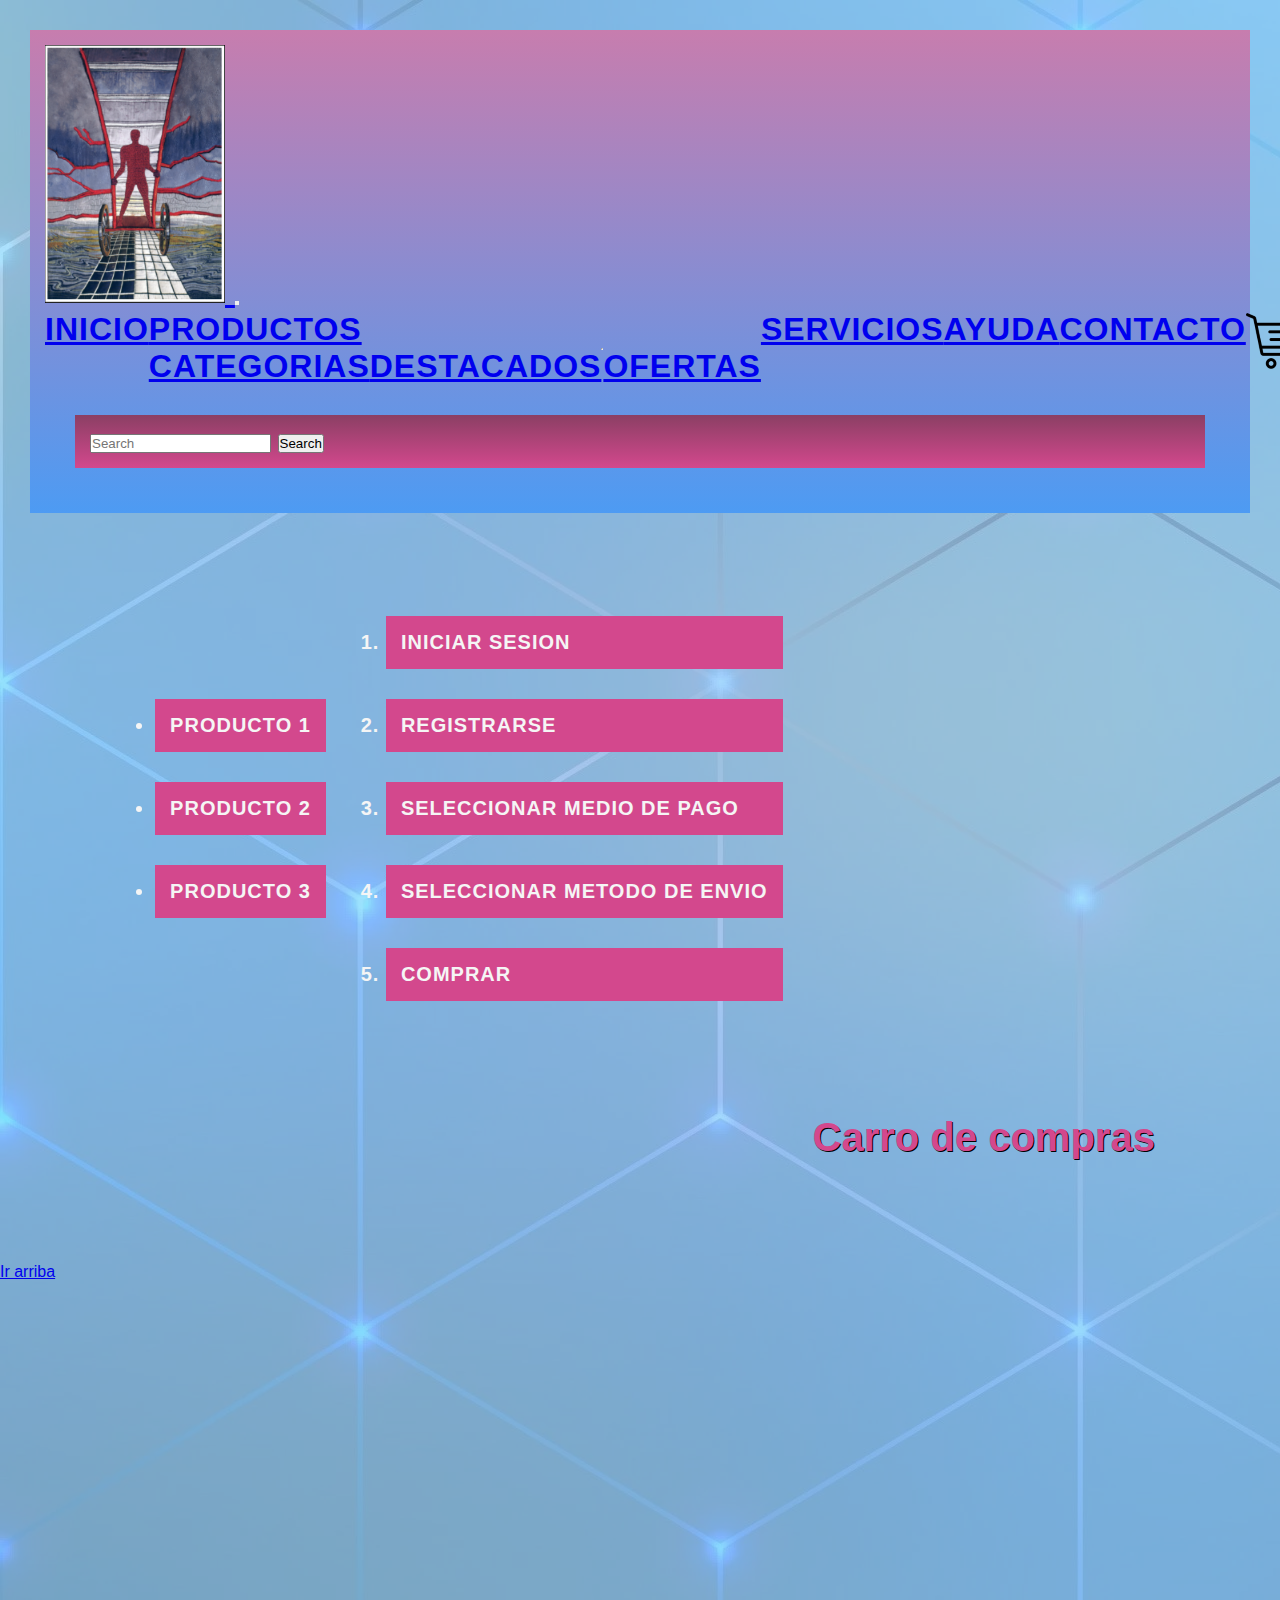
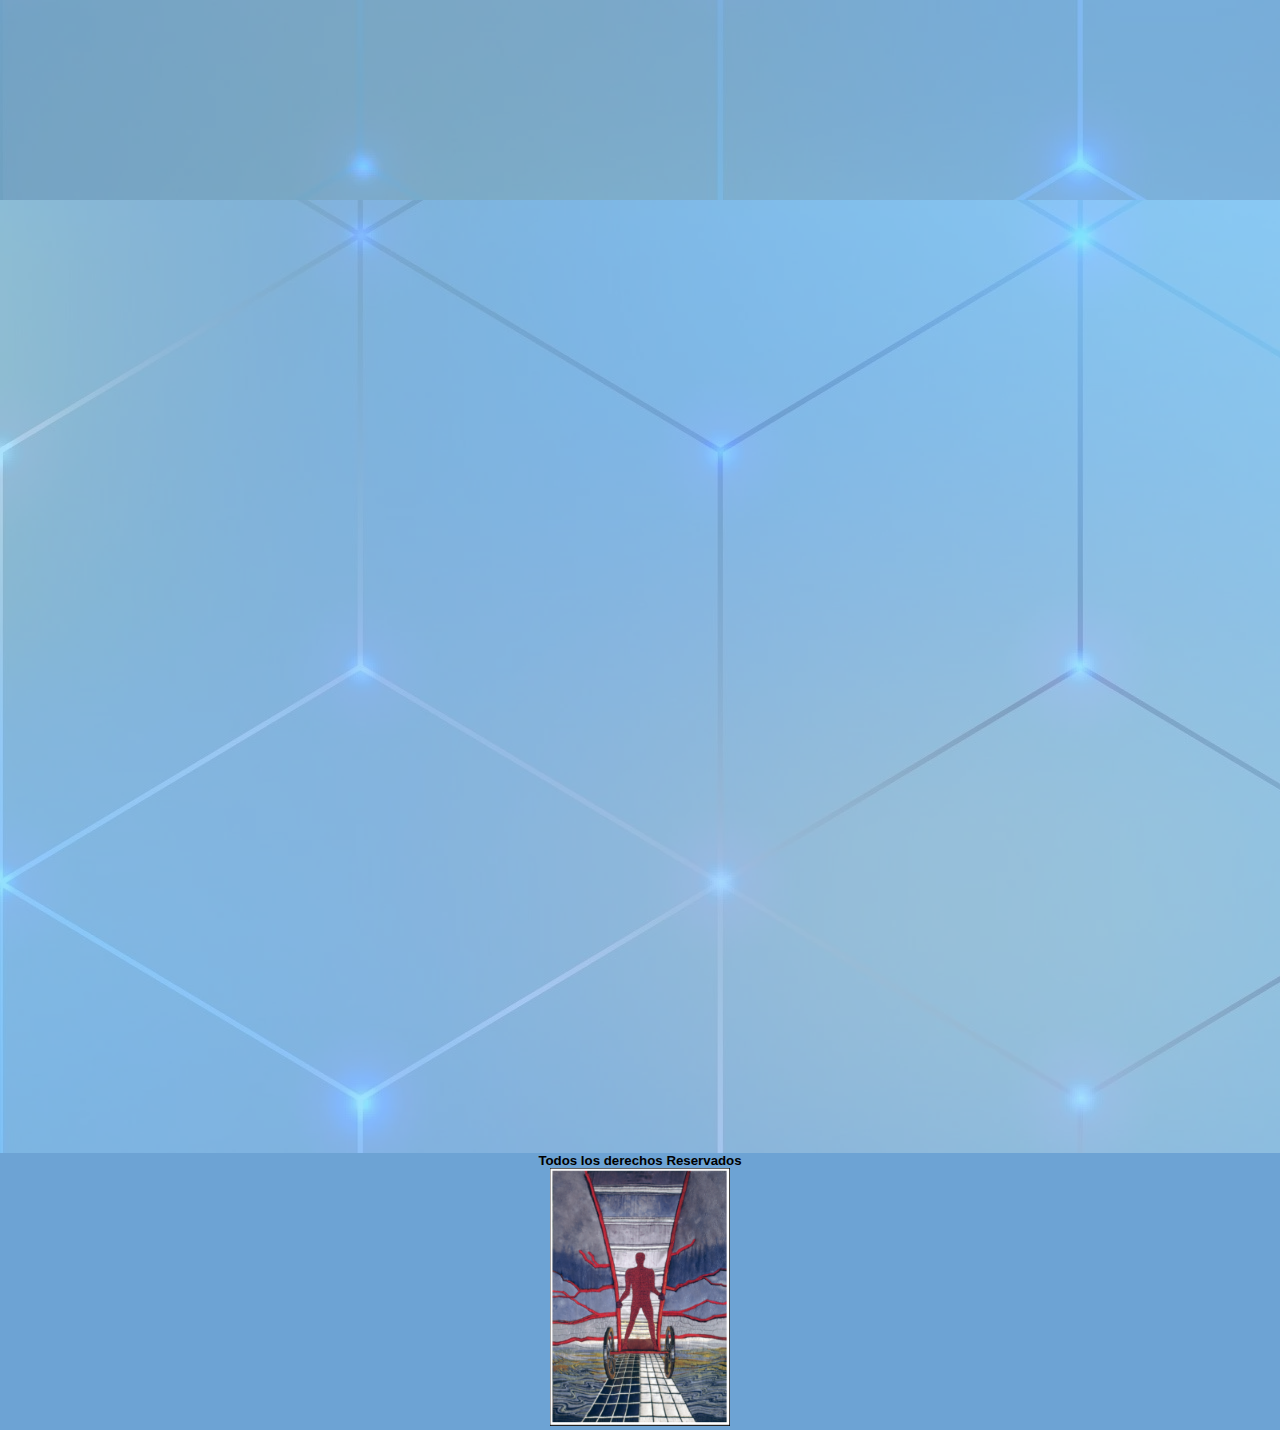
<file: Pages/cart.html>
<!DOCTYPE html>
<html lang="en">
<head>
    <meta charset="UTF-8">
    <meta http-equiv="X-UA-Compatible" content="IE=edge">
    <meta name="viewport" content="width=device-width, initial-scale=1.0">

     <!--CSS-->

     <link rel="stylesheet" href="../CSS/stylesheet.css">

      <!-- CSS only -->
     <link href="https://cdn.jsdelivr.net/npm/bootstrap@5.2.0/dist/css/bootstrap.min.css" rel="stylesheet" integrity="sha384-gH2yIJqKdNHPEq0n4Mqa/HGKIhSkIHeL5AyhkYV8i59U5AR6csBvApHHNl/vI1Bx" crossorigin="anonymous">

    
     <title>Carro de Compras</title>
</head>
<body>
            
    <!-- el encabezado de nuestro HTML-->

    <Header>
        
         <!-- Menu en Header -->

         <nav class="navbar navbar-expand-lg bg-light">
            <div class="container-fluid">
              <a class="navbar-brand" href="#"><img  src="../IMG/Chariot.png" alt="Imagen de logo">  </a>
              <button class="navbar-toggler" type="button" data-bs-toggle="collapse" data-bs-target="#navbarSupportedContent" aria-controls="navbarSupportedContent" aria-expanded="false" aria-label="Toggle navigation">
                <span class="navbar-toggler-icon"></span>
              </button>
              <div class="collapse navbar-collapse" id="navbarSupportedContent">
                <ul class="navbar-nav me-auto mb-2 mb-lg-0">
                  <li class="nav-item">
                    <a class="nav-link active" aria-current="page" href="../index.html">Inicio</a>
                  </li>                  
                  <li class="nav-item dropdown">
                    <a class="nav-link dropdown-toggle" href="#" role="button" data-bs-toggle="dropdown" aria-expanded="false">
                      Productos
                    </a>
                    <ul class="dropdown-menu">
                      <li><a class="dropdown-item" href="productos.html">Categorias</a></li>
                      <li><a class="dropdown-item" href="#">Destacados</a></li>
                      <li><hr class="dropdown-divider"></li>
                      <li><a class="dropdown-item" href="#">Ofertas</a></li>
                    </ul>
                    <li class="nav-item">
                        <a class="nav-link" href="servicios.html">Servicios</a>
                      </li>
                  </li>
                  <li class="nav-item">
                    <a class="nav-link" href="faqs.html">Ayuda</a>
                  </li>
                  <li class="nav-item">
                    <a class="nav-link" href="contacto.html">Contacto   </a>
                  </li>
                  <li class="nav-item">
                    <a class="nav-link" href="cart.html"><img src="../IMG/shopping-cart1.png" alt="Carrito"></a>
                  </li>
                </ul>
                <form class="d-flex" role="search">
                  <input class="form-control me-2" type="search" placeholder="Search" aria-label="Search">
                  <button class="btn btn-outline-success" type="submit">Search</button>
                </form>
              </div>
            </div>
          </nav>
    </Header>


<main class="carroGrid">

        <h1> Carro de compras</h1>
        
    <!--Lista de productos que seran sumados al carro, hay que hacerla dinamica-->

    <ul class="carrito">
        <li> Producto 1 </li>
        <li> Producto 2 </li>
        <li> Producto 3 </li>
    </ul>

    

    <!-- Pasos para iniciar la compra de los productos -->
    <ol class="pagar">
        <li> Iniciar Sesion </li>
        <li> Registrarse </li>
        <li> Seleccionar Medio de Pago </li>
        <li> Seleccionar Metodo de Envio</li>
        <li> Comprar </li>
    </ol>

    
    
        <br> <br> <br> <br> <br> <br> <br> <br> <br> <br> <br> <br> <br> <br> <br> <br> <br> <br> <br> <br> <br> <br> <br> <br> <br> <br> <br> <br> 


     <!--Agrego link para volver al inicio de la seccion -->

</main>    
    
     <a href="../Pages/cart.html"> Ir arriba </a>
    

        <br> <br> <br> <br> <br> <br> <br> <br> <br> <br> <br> <br> <br> <br> <br> <br> <br> <br> <br> <br> <br> <br> <br> <br> <br> <br> <br> <br> <br> <br> <br> <br> <br> <br> <br> <br> <br> <br> <br> <br> <br> <br> <br> <br> <br> <br> <br> <br> <br> <br> <br> <br> <br> <br> <br> 


    <footer id="pie-de-pagina">

        <h5> Todos los derechos Reservados </a> </h5>

        <!-- El footer sera reemplazado con lo realizado en el wireframe -->

        <img src="../IMG/Chariot.png" alt="Imagen de logo">

    </footer>

    <!-- JavaScript Bundle with Popper -->
    <script src="https://cdn.jsdelivr.net/npm/bootstrap@5.2.0/dist/js/bootstrap.bundle.min.js" integrity="sha384-A3rJD856KowSb7dwlZdYEkO39Gagi7vIsF0jrRAoQmDKKtQBHUuLZ9AsSv4jD4Xa" crossorigin="anonymous"></script>

</body>
</html>
</file>
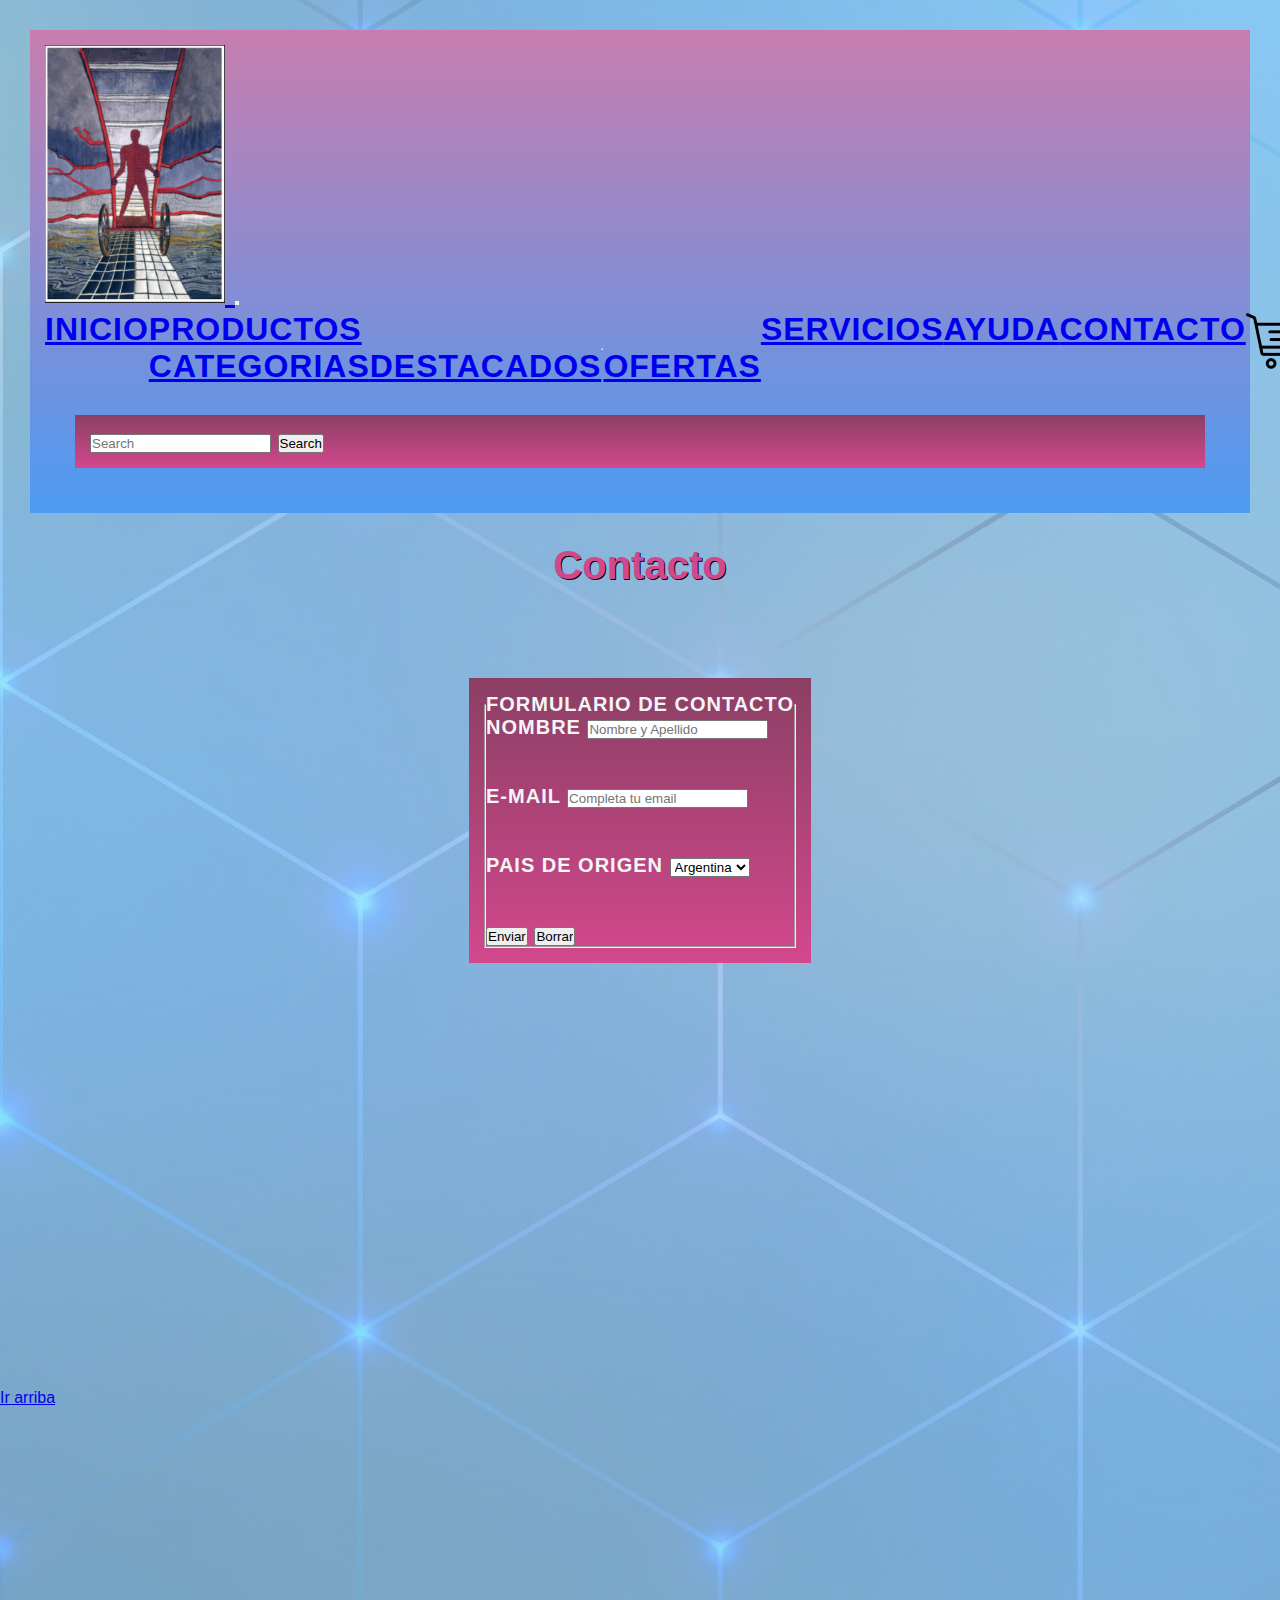
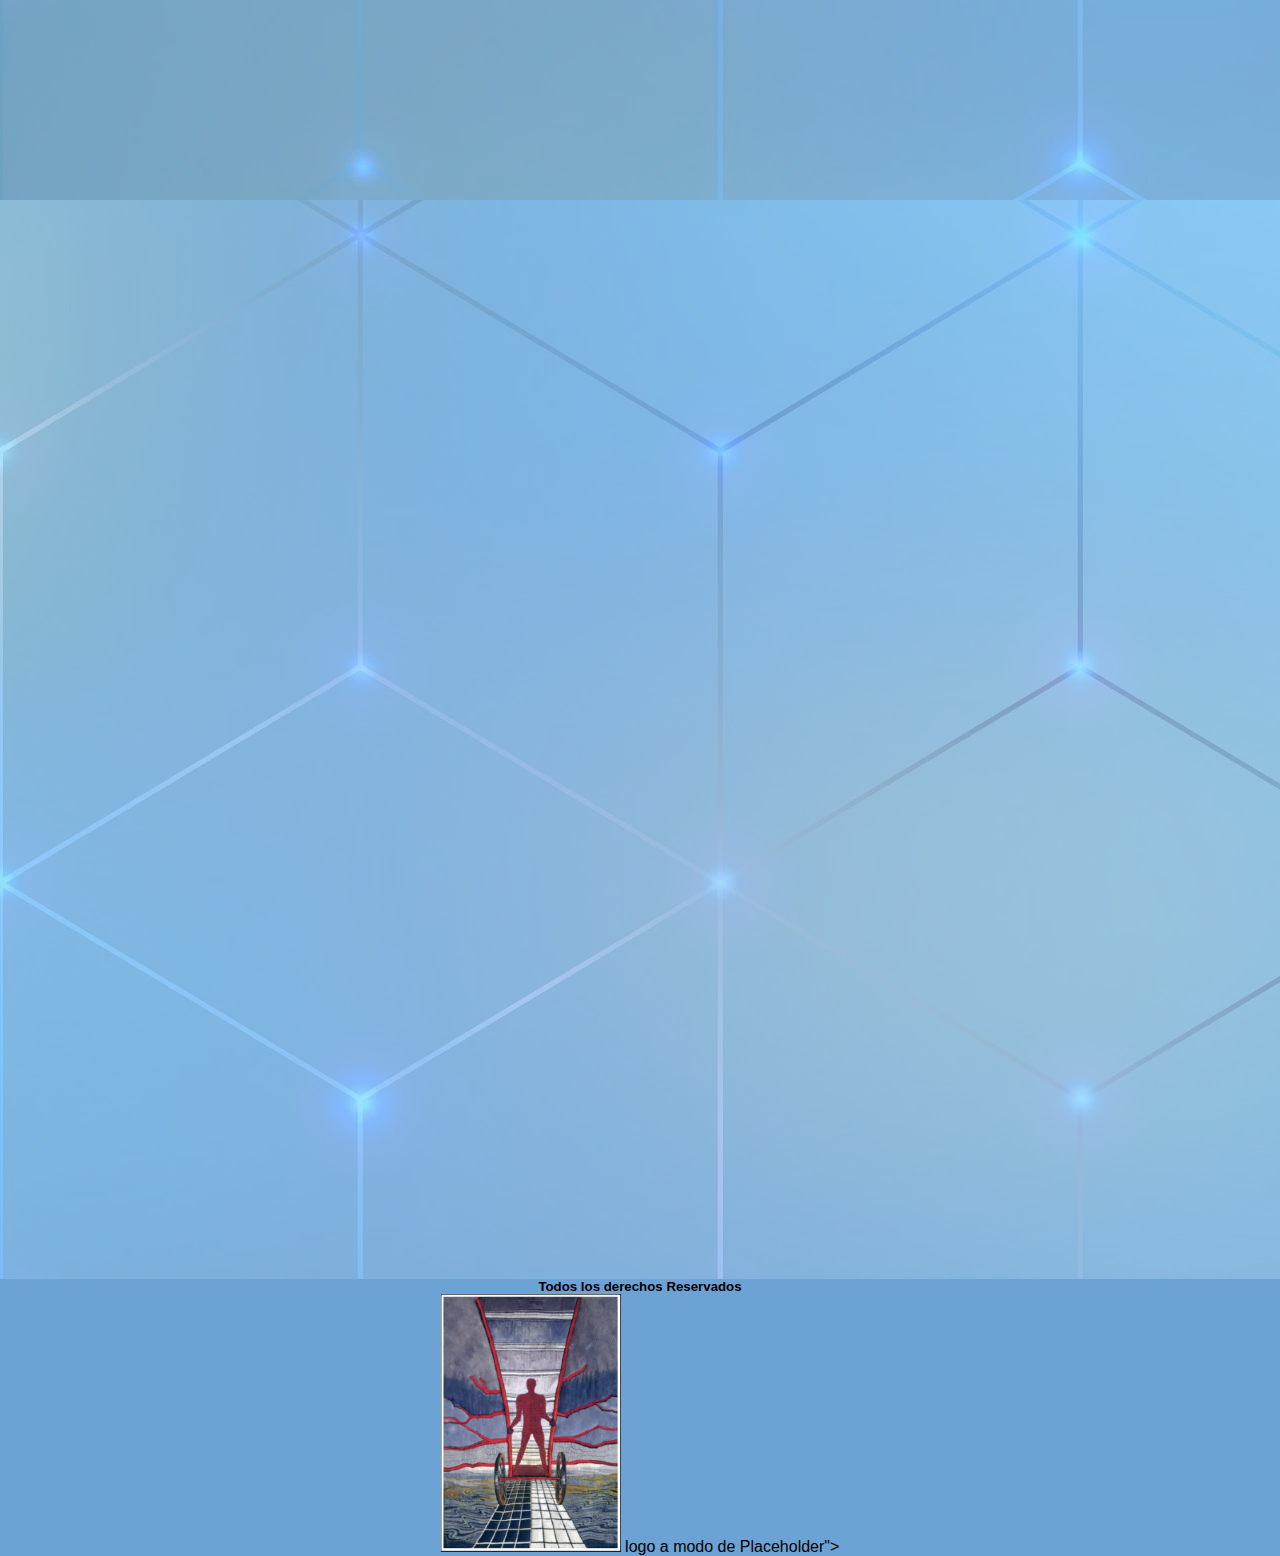
<file: Pages/contacto.html>
<html lang="en">
<head>
    <meta charset="UTF-8">
    <meta http-equiv="X-UA-Compatible" content="IE=edge">
    <meta name="viewport" content="width=device-width, initial-scale=1.0">

     <!--CSS-->

     <link rel="stylesheet" href="../CSS/stylesheet.css">

      <!-- CSS only -->
     <link href="https://cdn.jsdelivr.net/npm/bootstrap@5.2.0/dist/css/bootstrap.min.css" rel="stylesheet" integrity="sha384-gH2yIJqKdNHPEq0n4Mqa/HGKIhSkIHeL5AyhkYV8i59U5AR6csBvApHHNl/vI1Bx" crossorigin="anonymous">

     
     <title>Contacto</title>
</head>
<body>
   
   
    <!-- el encabezado de nuestro HTML-->

    <Header>

         <!-- Menu en Header -->

         <nav class="navbar navbar-expand-lg bg-light">
            <div class="container-fluid">
              <a class="navbar-brand" href="#"><img  src="../IMG/Chariot.png" alt="Imagen de logo">  </a>
              <button class="navbar-toggler" type="button" data-bs-toggle="collapse" data-bs-target="#navbarSupportedContent" aria-controls="navbarSupportedContent" aria-expanded="false" aria-label="Toggle navigation">
                <span class="navbar-toggler-icon"></span>
              </button>
              <div class="collapse navbar-collapse" id="navbarSupportedContent">
                <ul class="navbar-nav me-auto mb-2 mb-lg-0">
                  <li class="nav-item">
                    <a class="nav-link active" aria-current="page" href="../index.html">Inicio</a>
                  </li>                  
                  <li class="nav-item dropdown">
                    <a class="nav-link dropdown-toggle" href="#" role="button" data-bs-toggle="dropdown" aria-expanded="false">
                      Productos
                    </a>
                    <ul class="dropdown-menu">
                      <li><a class="dropdown-item" href="../Pages/productos.html">Categorias</a></li>
                      <li><a class="dropdown-item" href="#">Destacados</a></li>
                      <li><hr class="dropdown-divider"></li>
                      <li><a class="dropdown-item" href="#">Ofertas</a></li>
                    </ul>
                    <li class="nav-item">
                        <a class="nav-link" href="../Pages/servicios.html">Servicios</a>
                      </li>
                  </li>
                  <li class="nav-item">
                    <a class="nav-link" href="faqs.html">Ayuda</a>
                  </li>
                  <li class="nav-item">
                    <a class="nav-link" href="contacto.html">Contacto   </a>
                  </li>
                  <li class="nav-item">
                    <a class="nav-link" href="cart.html"><img src="../IMG/shopping-cart1.png" alt="Carrito"></a>
                  </li>
                </ul>
                <form class="d-flex" role="search">
                  <input class="form-control me-2" type="search" placeholder="Search" aria-label="Search">
                  <button class="btn btn-outline-success" type="submit">Search</button>
                </form>
              </div>
            </div>
          </nav>
    </Header>
    
        <!--Armamos el formulario de contacto--> 
<main>

    <h1> Contacto </h1>

    <form>
        <fieldset>
            <legend> Formulario de Contacto </legend>

            <div>
                <label for="nombre">
                    Nombre
                </label>

                <input type="text" name="nombre" id="nombre" placeholder="Nombre y Apellido">
            </div>

                <br> <br>

            <div>
                <label for="Mail">
                    e-mail
                </label>

                <input type="email" name="Mail" id="Mail" placeholder="Completa tu email">
            </div>

                <br> <br>

            <div>
                <label for="Pais">
                    Pais de Origen
                </label>
                
                <select name="" id="">

                    <option value="Argentina"> Argentina</option>
                    <option value="Colombia"> Colombia</option>
                    <option value="Peru"> Peru</option>

                </select>
            </div>

                <br> <br>
            
            <div>
                <input type="submit" value="Enviar">
                <input type="reset" value="Borrar">

            </div>
        </fieldset>
   </form>
</main>
       
       
        <br> <br> <br> <br> <br> <br> <br> 

        <!--Agrego link para volver al inicio de la seccion -->

        <a href="../Pages/contacto.html"> Ir arriba </a>


        <br> <br> <br> <br> <br> <br> <br> <br> <br> <br> <br> <br> <br> <br> <br> <br> <br> <br> <br> <br> <br> <br> <br> <br> <br> <br> <br> <br> <br> <br> <br> <br> <br> <br> <br> <br> <br> <br> <br> <br> <br> <br> <br> <br> <br> <br> <br> <br> <br> <br> <br> <br> <br> <br> <br> 


    <footer id="pie-de-pagina">

        <h5> Todos los derechos Reservados </a> </h5>

        <!-- El footer sera reemplazado con lo realizado en el wireframe -->

        <img src="../IMG/Chariot.png" alt="Imagen de logo"> logo a modo de Placeholder">

    </footer>

    <!-- JavaScript Bundle with Popper -->
    <script src="https://cdn.jsdelivr.net/npm/bootstrap@5.2.0/dist/js/bootstrap.bundle.min.js" integrity="sha384-A3rJD856KowSb7dwlZdYEkO39Gagi7vIsF0jrRAoQmDKKtQBHUuLZ9AsSv4jD4Xa" crossorigin="anonymous"></script>

</body>

</html>
</file>
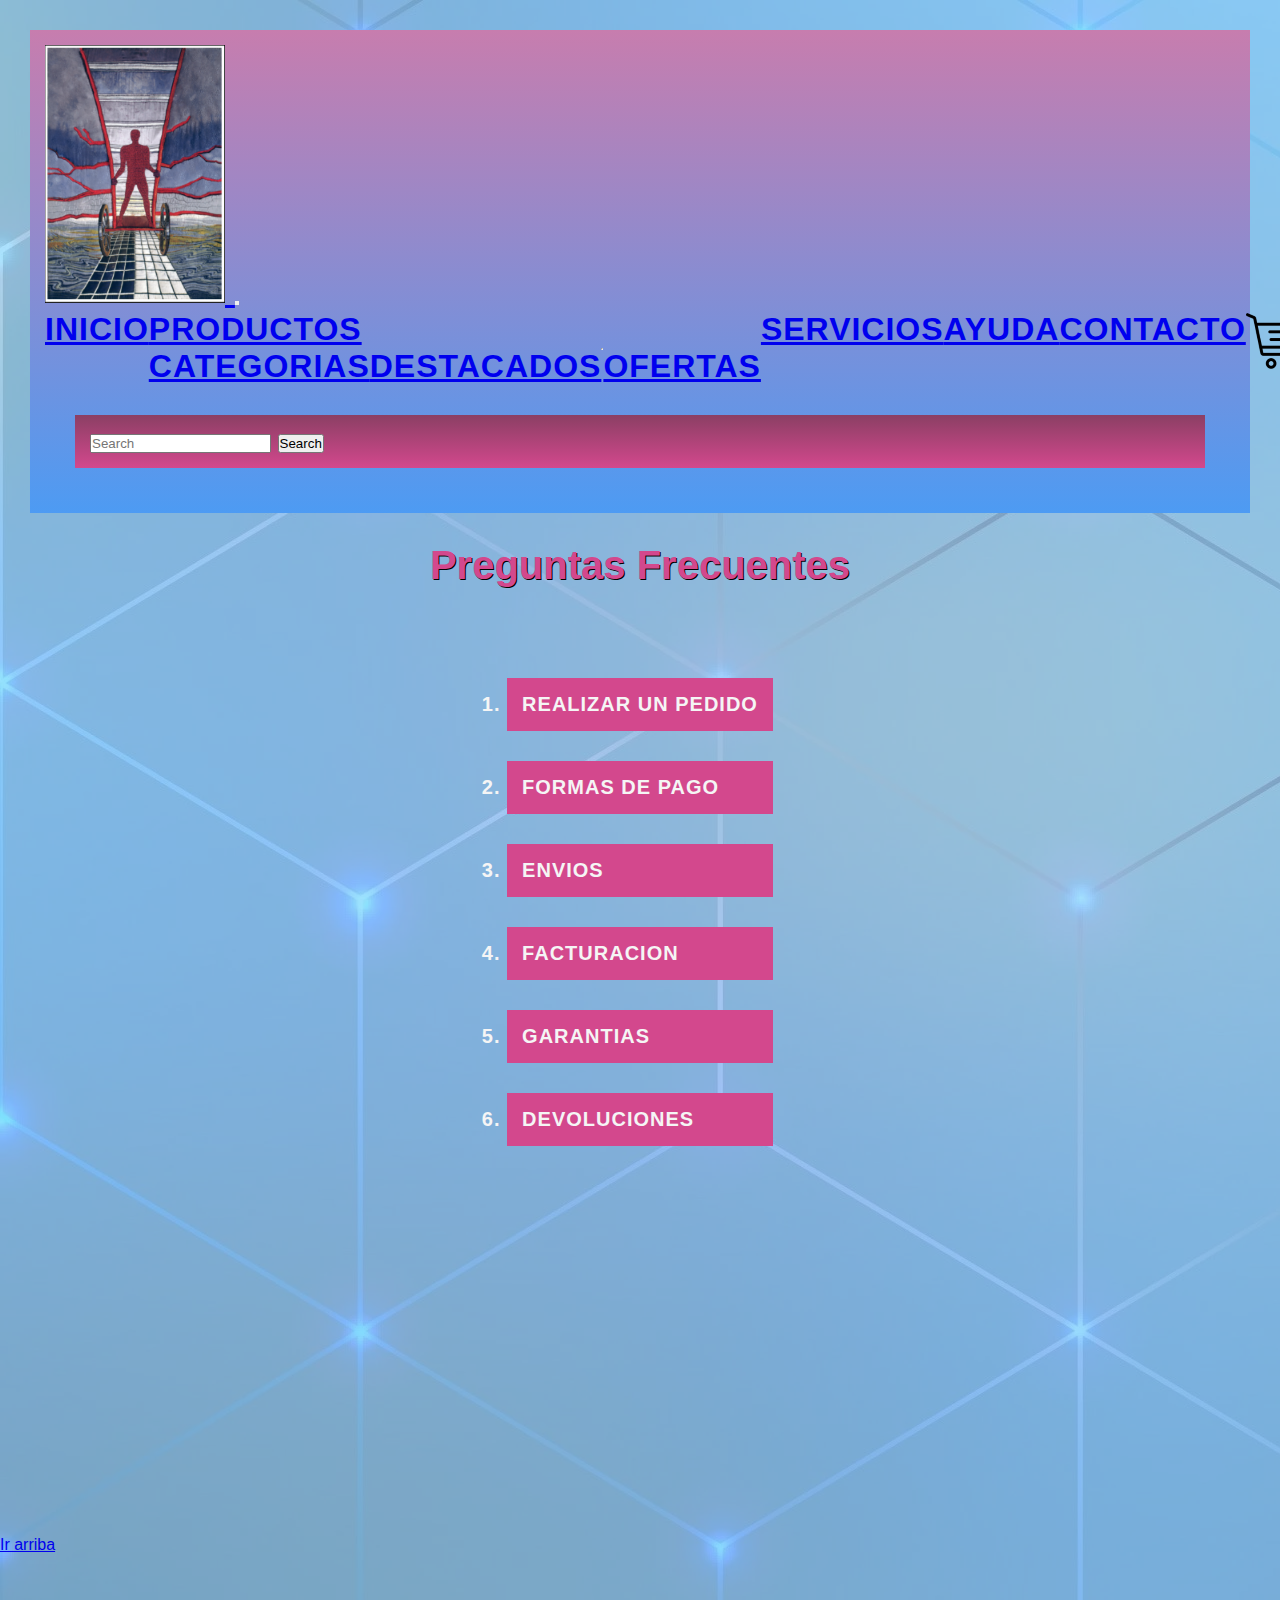
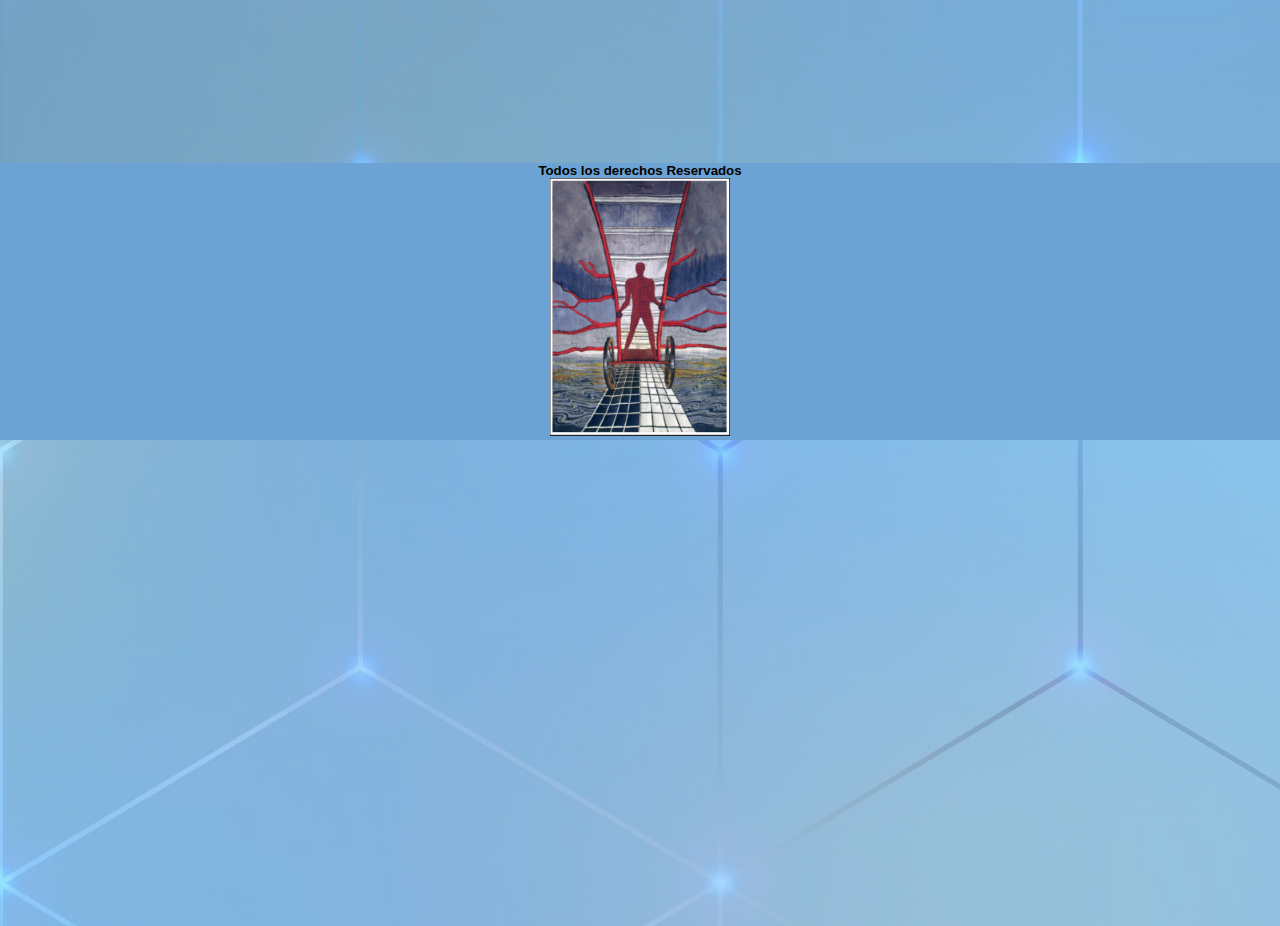
<file: Pages/faqs.html>
<!DOCTYPE html>
<html lang="en">
<head>
    <meta charset="UTF-8">
    <meta http-equiv="X-UA-Compatible" content="IE=edge">
    <meta name="viewport" content="width=device-width, initial-scale=1.0">

     <!--CSS-->

     <link rel="stylesheet" href="../CSS/stylesheet.css">

      <!-- CSS only -->
    <link href="https://cdn.jsdelivr.net/npm/bootstrap@5.2.0/dist/css/bootstrap.min.css" rel="stylesheet" integrity="sha384-gH2yIJqKdNHPEq0n4Mqa/HGKIhSkIHeL5AyhkYV8i59U5AR6csBvApHHNl/vI1Bx" crossorigin="anonymous">
     
    <title>FAQs</title>
</head>
<body>
    
    <!-- el encabezado de nuestro HTML-->

    <Header>

        <!-- Menu en Header -->

        <nav class="navbar navbar-expand-lg bg-light">
            <div class="container-fluid">
              <a class="navbar-brand" href="#"><img  src="../IMG/Chariot.png" alt="Imagen de logo">  </a>
              <button class="navbar-toggler" type="button" data-bs-toggle="collapse" data-bs-target="#navbarSupportedContent" aria-controls="navbarSupportedContent" aria-expanded="false" aria-label="Toggle navigation">
                <span class="navbar-toggler-icon"></span>
              </button>
              <div class="collapse navbar-collapse" id="navbarSupportedContent">
                <ul class="navbar-nav me-auto mb-2 mb-lg-0">
                  <li class="nav-item">
                    <a class="nav-link active" aria-current="page" href="../index.html">Inicio</a>
                  </li>                  
                  <li class="nav-item dropdown">
                    <a class="nav-link dropdown-toggle" href="#" role="button" data-bs-toggle="dropdown" aria-expanded="false">
                      Productos
                    </a>
                    <ul class="dropdown-menu">
                      <li><a class="dropdown-item" href="productos.html">Categorias</a></li>
                      <li><a class="dropdown-item" href="#">Destacados</a></li>
                      <li><hr class="dropdown-divider"></li>
                      <li><a class="dropdown-item" href="#">Ofertas</a></li>
                    </ul>
                    <li class="nav-item">
                        <a class="nav-link" href="servicios.html">Servicios</a>
                      </li>
                  </li>
                  <li class="nav-item">
                    <a class="nav-link" href="faqs.html">Ayuda</a>
                  </li>
                  <li class="nav-item">
                    <a class="nav-link" href="contacto.html">Contacto   </a>
                  </li>
                  <li class="nav-item">
                    <a class="nav-link" href="cart.html"><img src="../IMG/shopping-cart1.png" alt="Carrito"></a>
                  </li>
                </ul>
                <form class="d-flex" role="search">
                  <input class="form-control me-2" type="search" placeholder="Search" aria-label="Search">
                  <button class="btn btn-outline-success" type="submit">Search</button>
                </form>
              </div>
            </div>
          </nav>
    </Header>

    <main>
            <h1>Preguntas Frecuentes </h1>

            
            <!--Lista de Preguntas Frecuentes Faltan desarrollar los items -->

          <div>
            
            <ol>
                <li>Realizar un pedido</li>
                <li>Formas de Pago</li>
                <li>Envios</li>
                <li>Facturacion</li>
                <li>Garantias</li>
                <li>Devoluciones</li>
            </ol>  

          </div>  

            


            <br> <br> <br> <br> <br> <br> <br> <br> <br> <br><br> <br> <br> <br> <br><br> <br> <br> <br> <br>

            <!--Agrego link para volver al inicio de la seccion -->

            <a href="../Pages/faqs.html"> Ir arriba </a>

    

            <br> <br> <br> <br> <br> <br> <br> <br> <br> <br> <br> <br> <br> <br> <br> <br> <br> <br> <br> <br> <br> <br> <br> <br> <br> <br> <br> <br> <br> <br> <br> <br> <br> <br> <br> <br> <br> <br> <br> <br> <br> <br> <br> <br> <br> <br> <br> <br> <br> <br> <br> <br> <br> <br> <br> 


    </main>
   
            

    <footer id="pie-de-pagina">

            <h5> Todos los derechos Reservados </a> </h5>

         <!-- El footer sera reemplazado con lo realizado en el wireframe -->

         <img src="../IMG/Chariot.png" alt="Imagen de logo">

    </footer>

    <!-- JavaScript Bundle with Popper -->
    <script src="https://cdn.jsdelivr.net/npm/bootstrap@5.2.0/dist/js/bootstrap.bundle.min.js" integrity="sha384-A3rJD856KowSb7dwlZdYEkO39Gagi7vIsF0jrRAoQmDKKtQBHUuLZ9AsSv4jD4Xa" crossorigin="anonymous"></script>

</body>

</html>
</file>
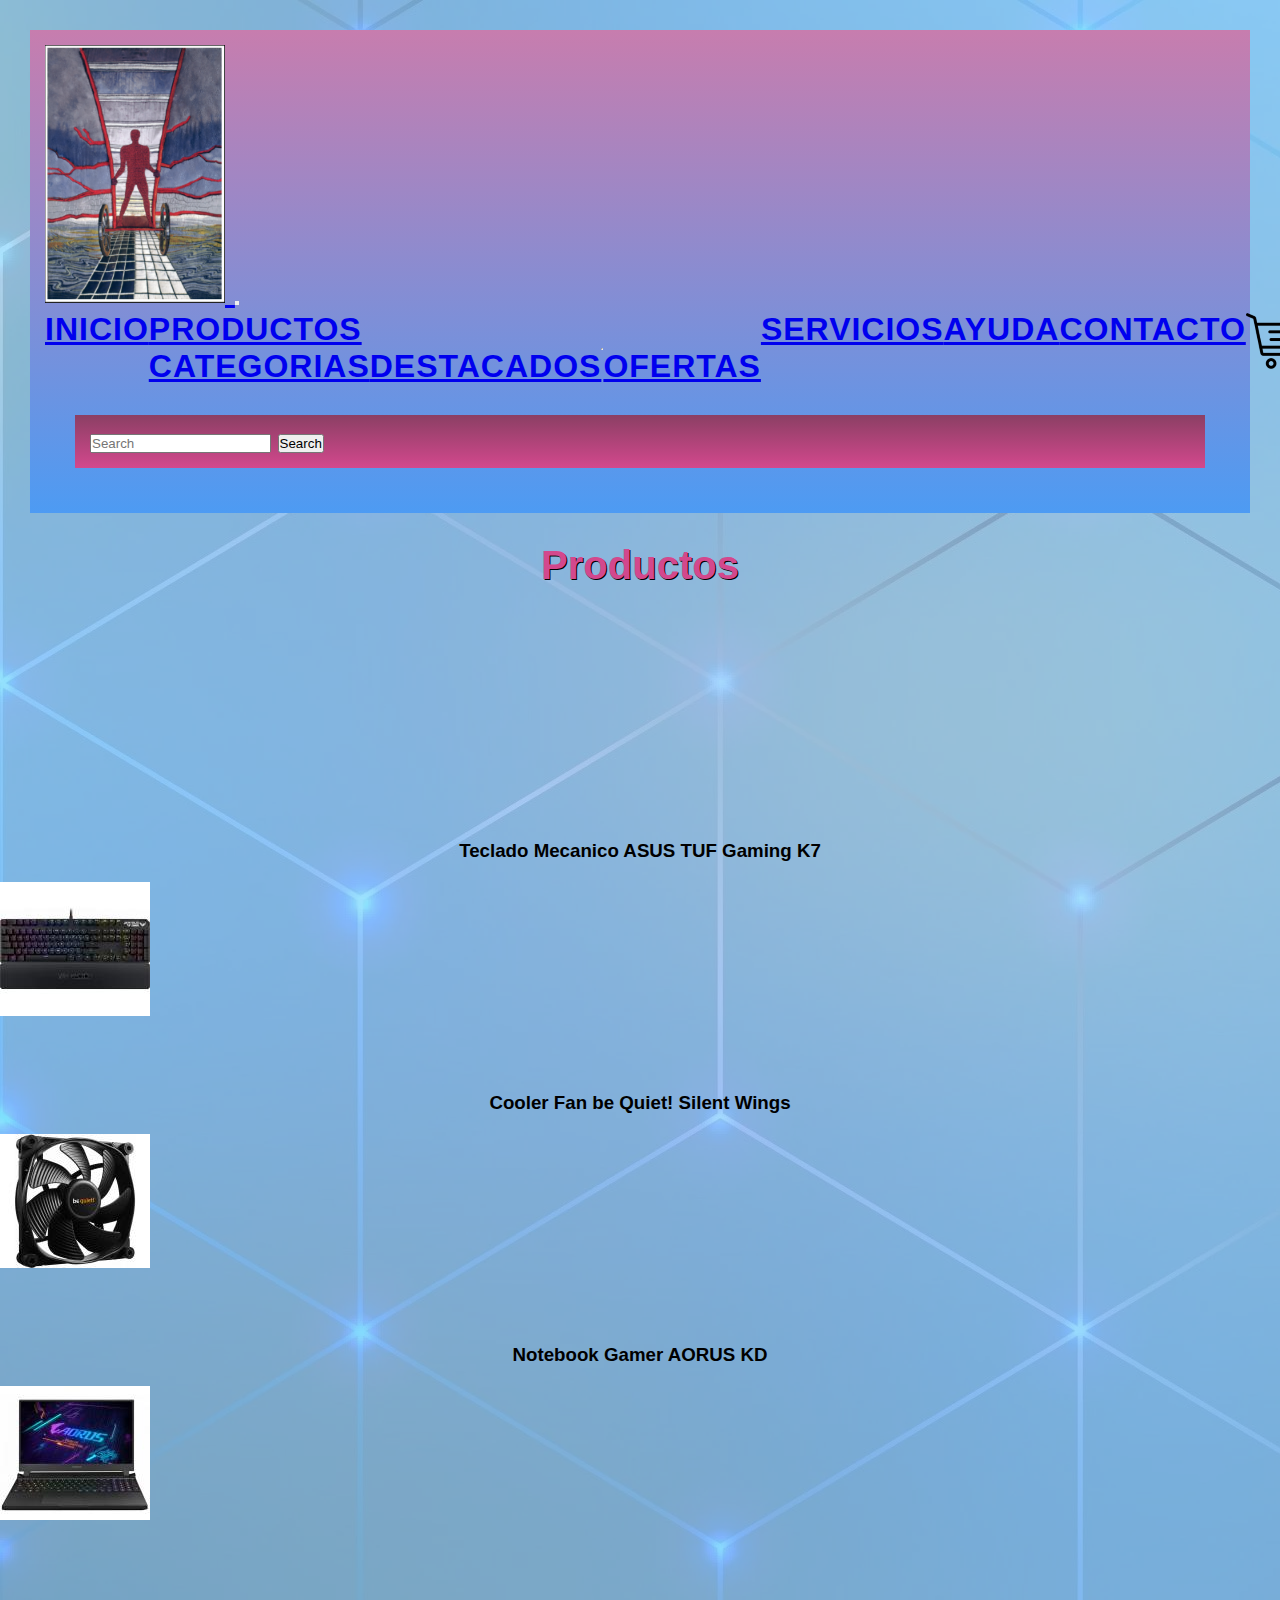
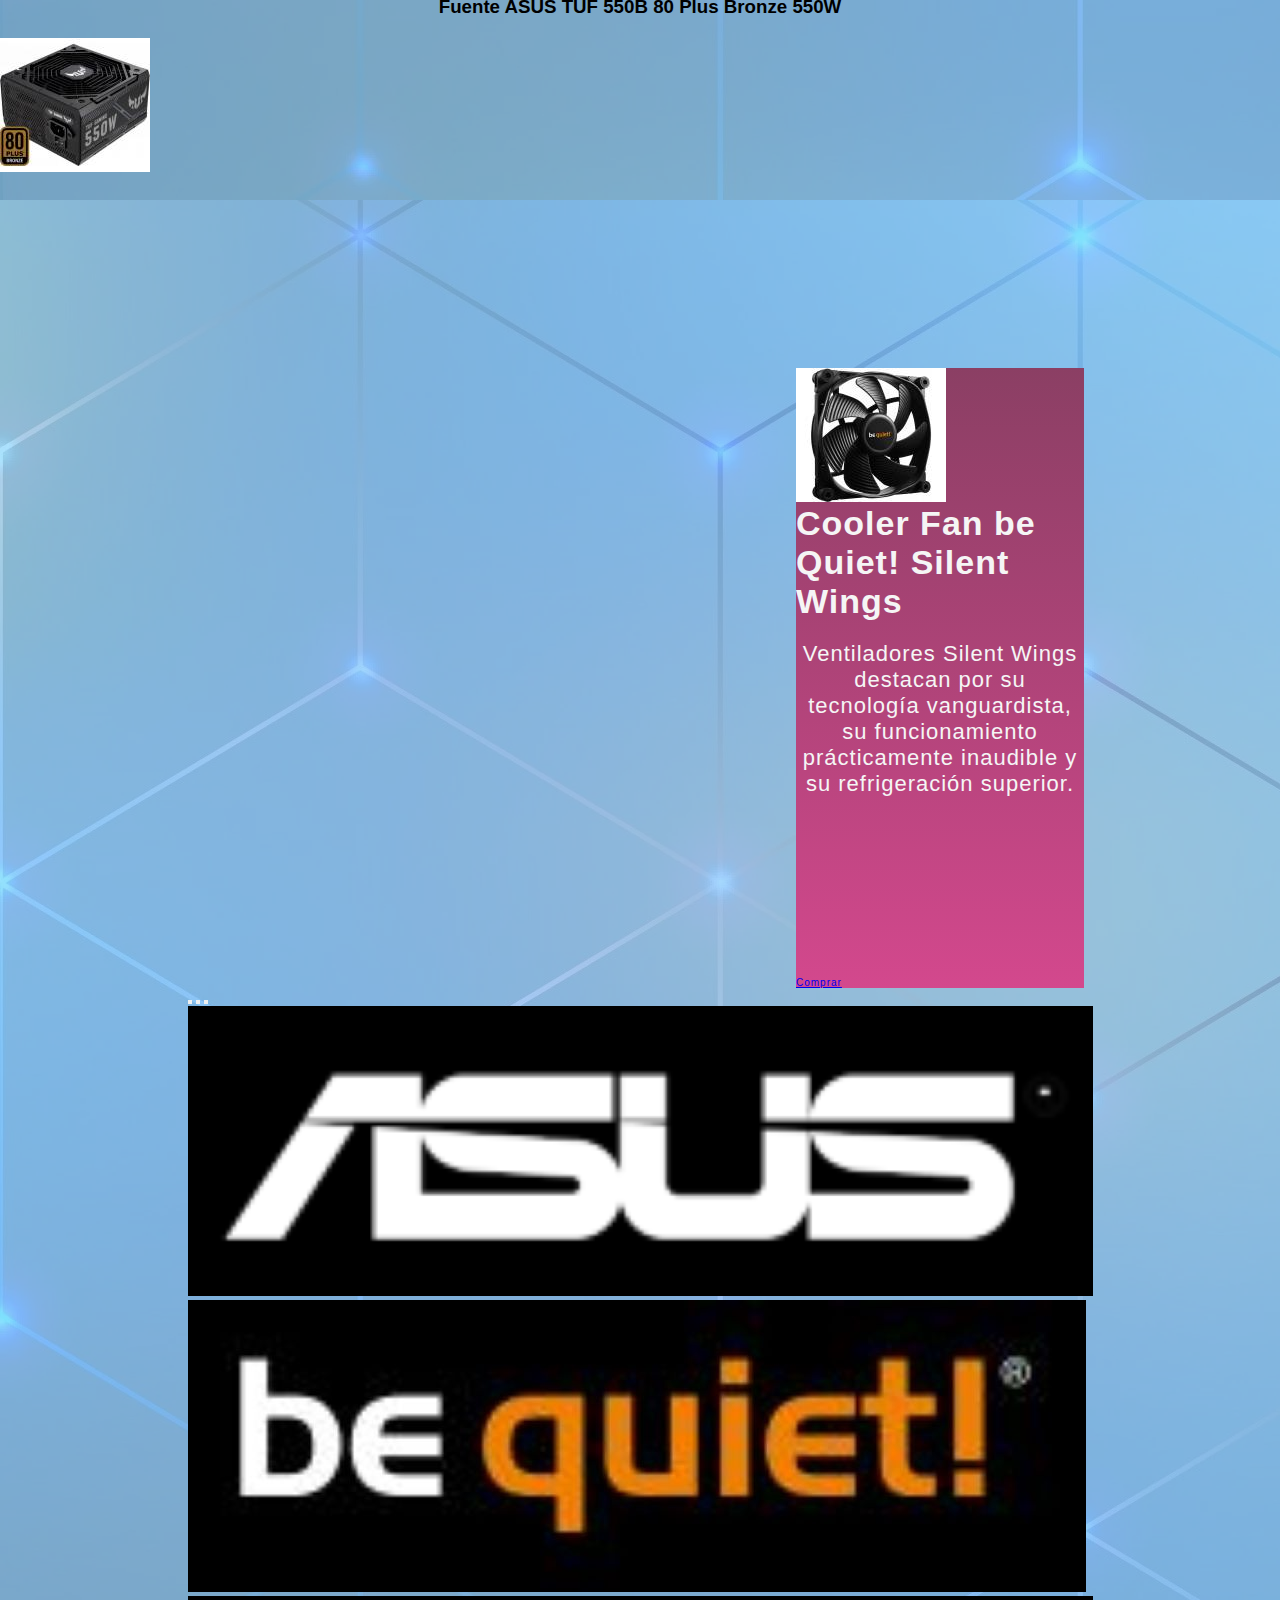
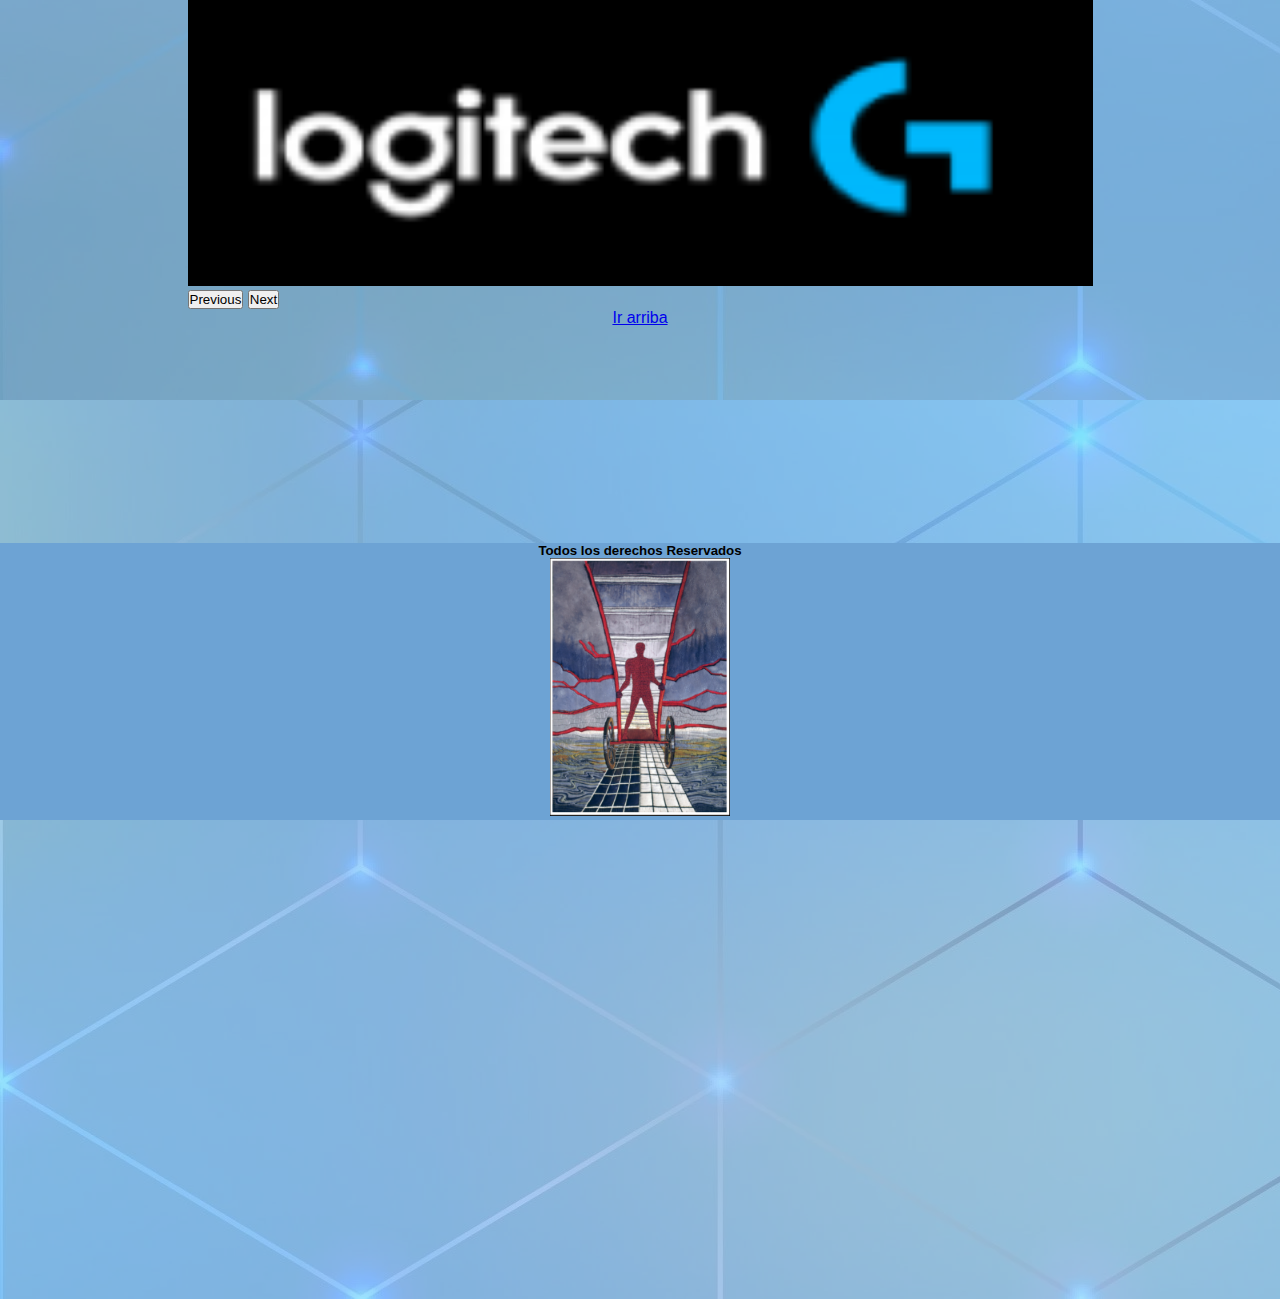
<file: Pages/productos.html>
<!DOCTYPE html>
<html lang="en">
<head>
    <meta charset="UTF-8">
    <meta http-equiv="X-UA-Compatible" content="IE=edge">
    <meta name="viewport" content="width=device-width, initial-scale=1.0">

     <!--CSS-->

     <link rel="stylesheet" href="../CSS/stylesheet.css">

      <!-- CSS only -->
    <link href="https://cdn.jsdelivr.net/npm/bootstrap@5.2.0/dist/css/bootstrap.min.css" rel="stylesheet" integrity="sha384-gH2yIJqKdNHPEq0n4Mqa/HGKIhSkIHeL5AyhkYV8i59U5AR6csBvApHHNl/vI1Bx" crossorigin="anonymous">
     
    <title>Productos</title>
</head>
<body>
    

    <!-- el encabezado de nuestro HTML-->

    <Header>
        
         <!-- Menu en Header -->

         <nav class="navbar navbar-expand-lg bg-light">
            <div class="container-fluid">
              <a class="navbar-brand" href="#"><img  src="../IMG/Chariot.png" alt="Imagen de logo">  </a>
              <button class="navbar-toggler" type="button" data-bs-toggle="collapse" data-bs-target="#navbarSupportedContent" aria-controls="navbarSupportedContent" aria-expanded="false" aria-label="Toggle navigation">
                <span class="navbar-toggler-icon"></span>
              </button>
              <div class="collapse navbar-collapse" id="navbarSupportedContent">
                <ul class="navbar-nav me-auto mb-2 mb-lg-0">
                  <li class="nav-item">
                    <a class="nav-link active" aria-current="page" href="../index.html">Inicio</a>
                  </li>                  
                  <li class="nav-item dropdown">
                    <a class="nav-link dropdown-toggle" href="#" role="button" data-bs-toggle="dropdown" aria-expanded="false">
                      Productos
                    </a>
                    <ul class="dropdown-menu">
                      <li><a class="dropdown-item" href="../Pages/productos.html">Categorias</a></li>
                      <li><a class="dropdown-item" href="#">Destacados</a></li>
                      <li><hr class="dropdown-divider"></li>
                      <li><a class="dropdown-item" href="#">Ofertas</a></li>
                    </ul>
                    <li class="nav-item">
                        <a class="nav-link" href="../Pages/servicios.html">Servicios</a>
                      </li>
                  </li>
                  <li class="nav-item">
                    <a class="nav-link" href="../Pages/faqs.html">Ayuda</a>
                  </li>
                  <li class="nav-item">
                    <a class="nav-link" href="../Pages/contacto.html">Contacto   </a>
                  </li>
                  <li class="nav-item">
                    <a class="nav-link" href="../Pages/cart.html"><img src="../IMG/shopping-cart1.png" alt="Carrito"></a>
                  </li>
                </ul>
                <form class="d-flex" role="search">
                  <input class="form-control me-2" type="search" placeholder="Search" aria-label="Search">
                  <button class="btn btn-outline-success" type="submit">Search</button>
                </form>
              </div>
            </div>
          </nav>
    </Header>

    <main>
        
            <h1> Productos </h1>
        <!--Listado de productos -->        
    
        <br> <br> <br> <br> <br> <br> <br> <br> <br>

        <h3>Teclado Mecanico ASUS TUF Gaming K7 </h3>

        <img class="img3" src="../IMG/1.jpg" alt="Imagen de Teclado Mecanico ASUS TUF-Gaming-K7">
        
        <br> <br> <br> <br> <br> 

        <h3> Cooler Fan be Quiet! Silent Wings </h3>    

        <img class="img3" src="../IMG/4.jpg" alt="Imagen de Cooler Fan be Quiet">

        <br> <br> <br> <br> <br> 

        <h3> Notebook Gamer AORUS KD </h3>
        <img class="img3" src="../IMG/3.jpg" alt="Imagen de Notebook Gamer AORUS KD">

        <br> <br> <br> <br> <br> 


        <h3>Fuente ASUS TUF 550B 80 Plus Bronze 550W</h3>

        <img class="img3" src="../IMG/2.jpg" alt="Imagen de Fuente ASUS TUF 550B 80 Plus Bronze">


        <br> <br> <br> <br> <br> <br> <br> <br> <br> <br> 
        

        <div class="cardsGrid">

          <!--Card usando Bootstrap con las imagenes y descripciones del producto-->

          <div class="card" style="width: 18rem;">
            <img src="../IMG/4.jpg" class="Cooler Fan be Quiet! Silent Wings " alt="Cooler Fan be Quiet! Silent Wings ">
            <div class="card-body">
              <h5 class="card-title">Cooler Fan be Quiet! Silent Wings </h5>
              <p class="card-text">Ventiladores Silent Wings destacan por su tecnología vanguardista, su funcionamiento prácticamente inaudible y su refrigeración superior.</p>
              <a href="#" class="btn btn-primary">Comprar</a>
            </div>
          </div>
          
    </div>


        <div>

          <!-- Carrousel usando Bootstrap con las marcas que se trabajan en la tienda-->
          
          <div id="carouselExampleIndicators" class="carousel slide" data-bs-ride="true" >
            <div class="carousel-indicators">
              <button type="button" data-bs-target="#carouselExampleIndicators" data-bs-slide-to="0" class="active" aria-current="true" aria-label="Slide 1"></button>
              <button type="button" data-bs-target="#carouselExampleIndicators" data-bs-slide-to="1" aria-label="Slide 2"></button>
              <button type="button" data-bs-target="#carouselExampleIndicators" data-bs-slide-to="2" aria-label="Slide 3"></button>
            </div>
            <div class="carousel-inner">
              <div class="carousel-item active">
                <img src="../IMG/Asus.png" class="d-block w-20" alt="Logo Asus">
              </div>
              <div class="carousel-item">
                <img src="../IMG/be-quiet.jpg" class="d-block w-20" alt="Logo be-quiet">
              </div>
              <div class="carousel-item">
                <img src="../IMG/Logitech.png" class="d-block w-20" alt="Logo Logitech">
              </div>
            </div>
            <button class="carousel-control-prev" type="button" data-bs-target="#carouselExampleIndicators" data-bs-slide="prev">
              <span class="carousel-control-prev-icon" aria-hidden="true"></span>
              <span class="visually-hidden">Previous</span>
            </button>
            <button class="carousel-control-next" type="button" data-bs-target="#carouselExampleIndicators" data-bs-slide="next">
              <span class="carousel-control-next-icon" aria-hidden="true"></span>
              <span class="visually-hidden">Next</span>
            </button>
          </div>

        </div>


        <div>

          <!--Agrego link para volver al inicio de la seccion -->

          <a href="../Pages/productos.html"> Ir arriba </a>


          <br> <br> <br> <br> <br> <br> <br> <br> <br> <br> <br> <br> <br> <br> <br> <br> <br> <br> <br> <br> <br> <br> <br> <br> <br> <br> <br> <br> <br> <br> <br> <br> <br> <br> <br> <br> <br> <br> <br> <br> <br> <br> <br> <br> <br> <br> <br> <br> <br> <br> <br> <br> <br> <br> <br> 

        </div>

            
    </main>      
         
    <br> <br> <br> <br> <br> <br> <br> <br> <br> <br> <br> <br> <br> <br> <br> <br> <br> <br> <br> <br> <br> <br> <br> <br> <br> <br> <br> <br> <br> <br> <br> <br> <br> <br> <br> <br> <br> <br> <br> <br> <br> <br> <br> <br> <br> <br> <br> <br> <br> <br> <br> <br> <br> <br> <br> 

    <br> <br> <br> <br> <br> <br> <br> <br> <br> <br> <br> <br> <br> <br> <br> <br> <br> <br> <br> <br> <br> <br> <br> <br> <br> <br> <br> <br> <br> <br> <br> <br> <br> <br> <br> <br> <br> <br> <br> <br> <br> <br> <br> <br> <br> <br> <br> <br> <br> <br> <br> <br> <br> <br> <br> 
    <footer id="pie-de-pagina">

        <h5> Todos los derechos Reservados </a> </h5>

        <!-- El footer sera reemplazado con lo realizado en el wireframe -->

        <img src="../IMG/Chariot.png" alt="Imagen de logo">

    </footer>

    <!-- JavaScript Bundle with Popper -->
    <script src="https://cdn.jsdelivr.net/npm/bootstrap@5.2.0/dist/js/bootstrap.bundle.min.js" integrity="sha384-A3rJD856KowSb7dwlZdYEkO39Gagi7vIsF0jrRAoQmDKKtQBHUuLZ9AsSv4jD4Xa" crossorigin="anonymous"></script>

</body>

</html>
</file>
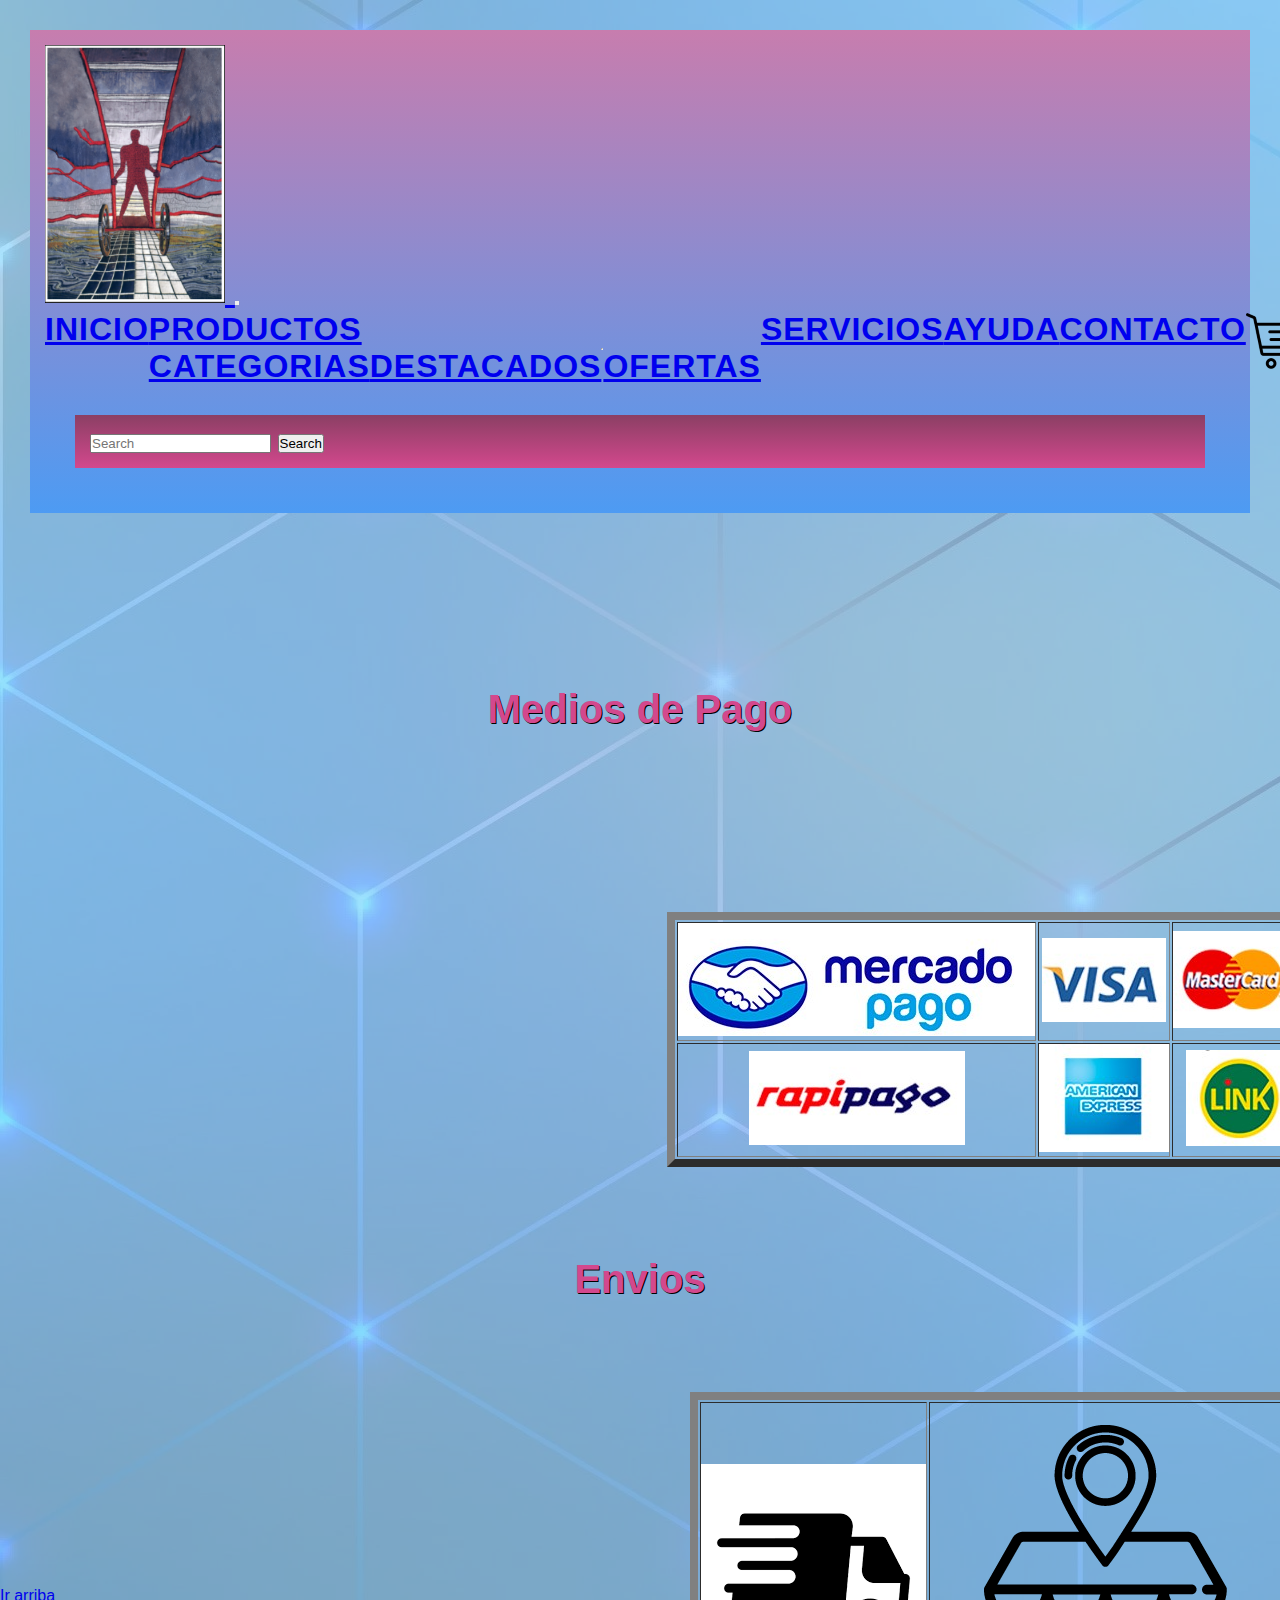
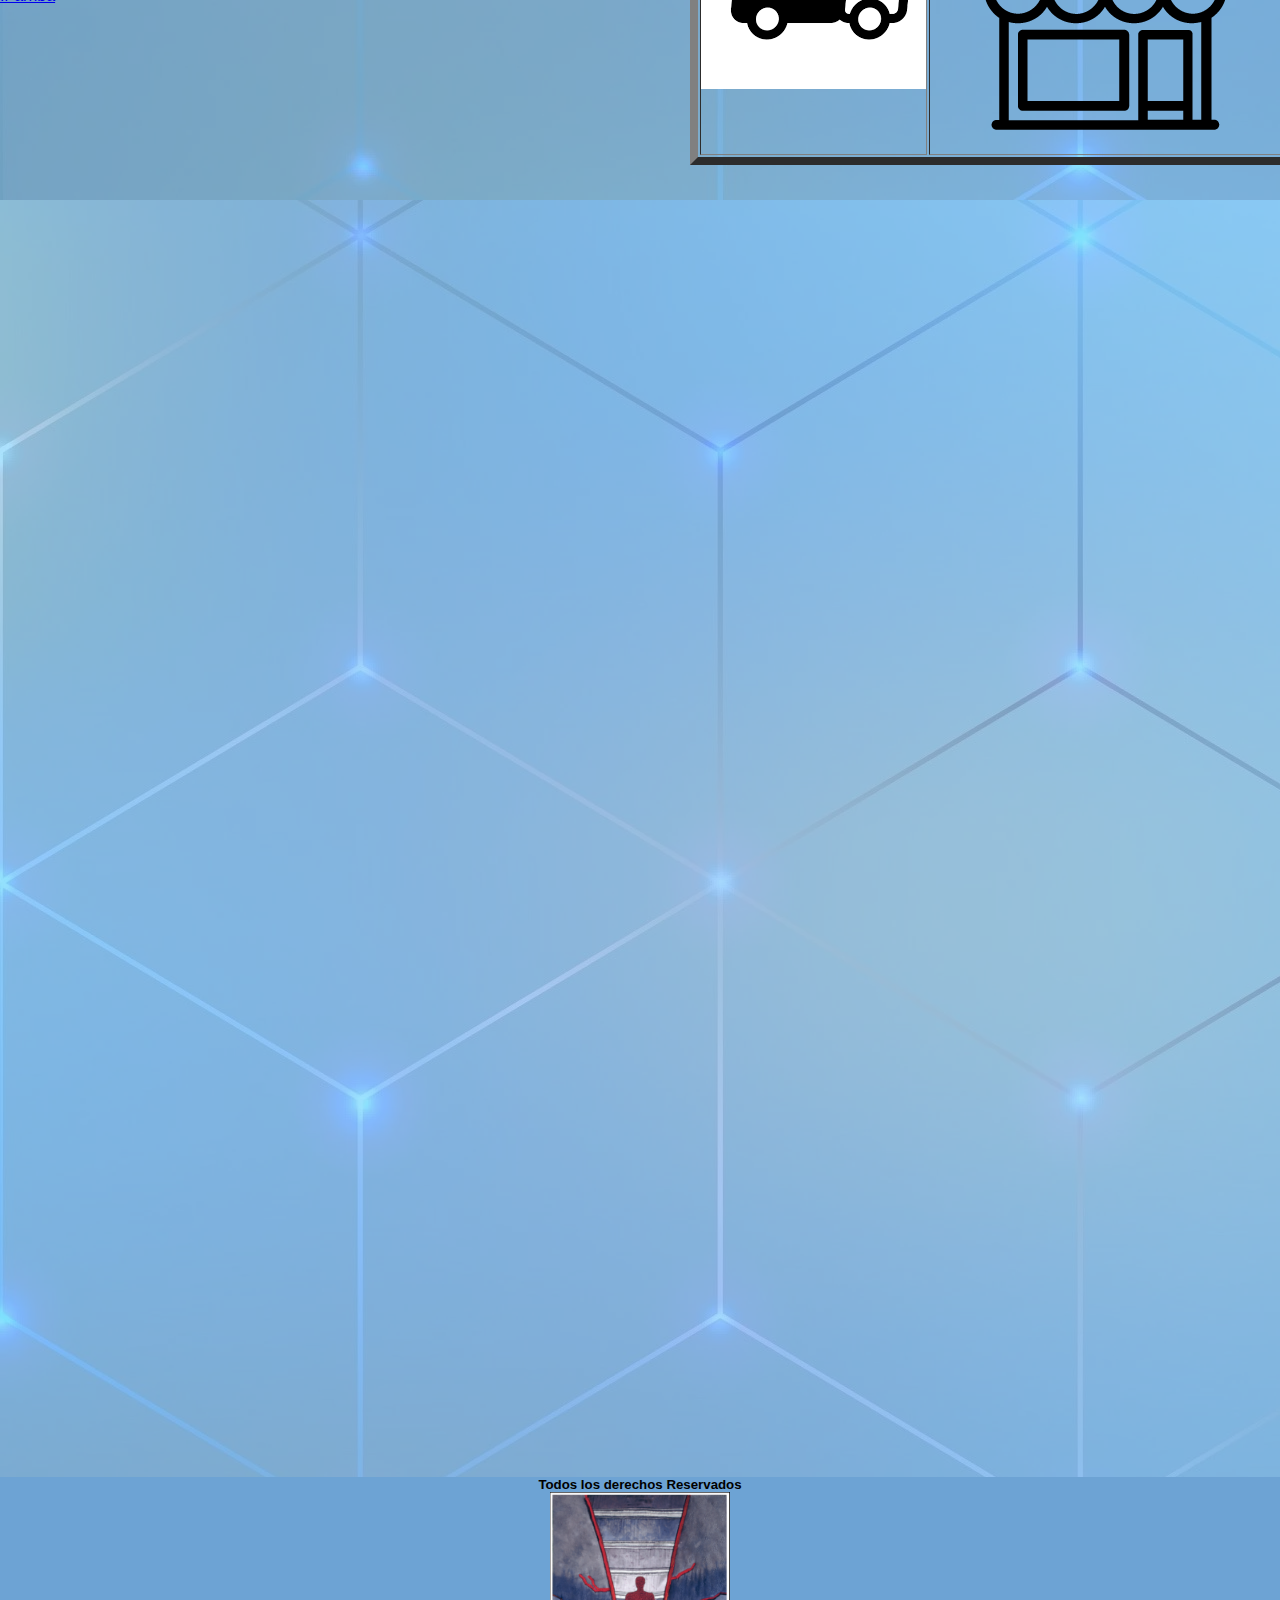
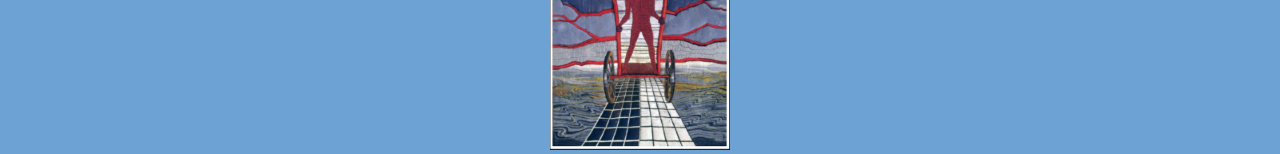
<file: Pages/servicios.html>
<!DOCTYPE html>
<html lang="en">
<head>
    <meta charset="UTF-8">
    <meta http-equiv="X-UA-Compatible" content="IE=edge">
    <meta name="viewport" content="width=device-width, initial-scale=1.0">

     <!--CSS-->

     <link rel="stylesheet" href="../CSS/stylesheet.css">

      <!-- CSS only -->
     <link href="https://cdn.jsdelivr.net/npm/bootstrap@5.2.0/dist/css/bootstrap.min.css" rel="stylesheet" integrity="sha384-gH2yIJqKdNHPEq0n4Mqa/HGKIhSkIHeL5AyhkYV8i59U5AR6csBvApHHNl/vI1Bx" crossorigin="anonymous">

     
    <title>Servicios</title>
</head>

<body>

    
    <!-- el encabezado de nuestro HTML-->

    <Header>

        <nav class="navbar navbar-expand-lg bg-light">
            <div class="container-fluid">
              <a class="navbar-brand" href="#"><img  src="../IMG/Chariot.png" alt="Imagen de logo">  </a>
              <button class="navbar-toggler" type="button" data-bs-toggle="collapse" data-bs-target="#navbarSupportedContent" aria-controls="navbarSupportedContent" aria-expanded="false" aria-label="Toggle navigation">
                <span class="navbar-toggler-icon"></span>
              </button>
              <div class="collapse navbar-collapse" id="navbarSupportedContent">
                <ul class="navbar-nav me-auto mb-2 mb-lg-0">
                  <li class="nav-item">
                    <a class="nav-link active" aria-current="page" href="../index.html">Inicio</a>
                  </li>                  
                  <li class="nav-item dropdown">
                    <a class="nav-link dropdown-toggle" href="#" role="button" data-bs-toggle="dropdown" aria-expanded="false">
                      Productos
                    </a>
                    <ul class="dropdown-menu">
                      <li><a class="dropdown-item" href="../Pages/productos.html">Categorias</a></li>
                      <li><a class="dropdown-item" href="#">Destacados</a></li>
                      <li><hr class="dropdown-divider"></li>
                      <li><a class="dropdown-item" href="#">Ofertas</a></li>
                    </ul>
                    <li class="nav-item">
                        <a class="nav-link" href="servicios.html">Servicios</a>
                      </li>
                  </li>
                  <li class="nav-item">
                    <a class="nav-link" href="../Pages/faqs.html">Ayuda</a>
                  </li>
                  <li class="nav-item">
                    <a class="nav-link" href="../Pages/contacto.html">Contacto   </a>
                  </li>
                  <li class="nav-item">
                    <a class="nav-link" href="cart.html"><img src="../IMG/shopping-cart1.png" alt="Carrito"></a>
                  </li>
                </ul>
                <form class="d-flex" role="search">
                  <input class="form-control me-2" type="search" placeholder="Search" aria-label="Search">
                  <button class="btn btn-outline-success" type="submit">Search</button>
                </form>
              </div>
            </div>
          </nav>
    </Header>

        <br> <br> <br> <br>
        <br> <br> <br> <br> 

    <main>

            <!-- Presentacion de los servicios de la pagina. Medios de Pago-->

        <h1> Medios de Pago </h1>
   
            <br> <br> <br> <br> <br> 

        <table border="8">
            <tbody>
                <tr>
                    <td> <img src="../IMG/5.1.jpg" alt="Logo Mercado Pago"> </td>
                    <td> <img src="../IMG/5.2.jpg" alt="Logo Visa"> </td>
                    <td> <img src="../IMG/5.3.jpg" alt="Logo Mastercard"> </td>
                </tr>

                <tr>
                    <td> <img src="../IMG/5.5.jpg" alt="Logo Rapipago"> </td>
                    <td> <img src="../IMG/5.4.jpg" alt="Logo American Express"> </td>
                    <td> <img src="../IMG/5.6.jpg" alt="Logo red Link"> </td>
                </tr>
            </tbody>
        </table>

            <br> <br> <br> <br> <br> 

        <!-- Presentacion de los servicios de la pagina. Envios-->

        <h1>Envios </h1>
        <table border="8">
            <tbody>
                <tr>
                    <td> <img src="../IMG/envio.png" alt="Imagen de camion que simboliza el envio"> </td>
                    <td> <img src="../IMG/Tienda.png" alt="Imagen de Tienda que simboliza retiro en tienda"> </td>                
                </tr>
            </tbody>
        </table>

    </main>
    


        <br> <br> <br> <br> <br> <br> <br> <br> <br> <br>


        <!--Agrego link para volver al inicio de la seccion -->

        <a href="../Pages/servicios.html"> Ir arriba </a>
    

    
        <br> <br> <br> <br> <br> <br> <br> <br> <br> <br> <br> <br> <br> <br> <br> <br> <br> <br> <br> <br> <br> <br> <br> <br> <br> <br> <br> <br> <br> <br> <br> <br> <br> <br> <br> <br> <br> <br> <br> <br> <br> <br> <br> <br> <br> <br> <br> <br> <br> <br> <br> <br> <br> <br> <br> 


        <!-- Footer, pie de pagina -->

    <footer id="pie-de-pagina">

        <h5> Todos los derechos Reservados </a> </h5>

        <!-- El footer sera reemplazado con lo realizado en el wireframe -->

        <img src="../IMG/Chariot.png" alt="Imagen de logo">

    </footer>


    <!-- JavaScript Bundle with Popper -->
    <script src="https://cdn.jsdelivr.net/npm/bootstrap@5.2.0/dist/js/bootstrap.bundle.min.js" integrity="sha384-A3rJD856KowSb7dwlZdYEkO39Gagi7vIsF0jrRAoQmDKKtQBHUuLZ9AsSv4jD4Xa" crossorigin="anonymous"></script>

       
</body>    
</html>
</file>
<file: CSS/stylesheet.css>
/*Comentario en CSS*/
/**/

/*Aplicamos reset */
*{
    margin: 0px;
    padding: 0px;
    box-sizing: border-box;
}

.container{

    display: grid;
    grid: template columns 30px; ;
    grid-template-rows:50 ;  
    grid-template-areas: 
        "header header header"
        "main main main"        
        "section section section"
        "footer footer footer"; 
}


/*Estilos de Header*/

header{

    
    
    background-image: linear-gradient(to top, rgb(77, 155, 243), rgb(199, 125, 174));
    color: whitesmoke;
    margin: 30px;
    padding: 15px;    
    font-size: 20px;
    font-weight: bold;
    font-family: 'Lucida Sans', 'Lucida Sans Regular', 'Lucida Grande', 'Lucida Sans Unicode', Geneva, Verdana, sans-serif;
    text-transform: uppercase;  
    letter-spacing: 1px;   
    font-size: 32px;
}
header nav ul{

    list-style: none;
    display: flex;
    column-gap: 10 px;
    color: whitesmoke;
}


header h1{

    text-align: center;
    color:rgb(240, 211, 226);
    text-shadow: 1px 1px black;
    font-size: 40px;
    margin-bottom: 90px;
    grid-area: h1;
}



/* Estilos del menu*/



.menu ul li{

    background-color: rgb(211, 72, 141);
    color: whitesmoke;
    margin: 30px;
    padding: 15px;    
    font-size: 20px;
    font-weight: bold;
    font-family: 'Lucida Sans', 'Lucida Sans Regular', 'Lucida Grande', 'Lucida Sans Unicode', Geneva, Verdana, sans-serif;
    text-transform: uppercase;
    letter-spacing: 1px;    
    border-radius: 50%;
    font-size: 1em;
}

/*Estilos de Body*/

.container.logo {
    display: grid;
    
}

body{
    background-color:whitesmoke;
    font-family: 'Lucida Sans', 'Lucida Sans Regular', 'Lucida Grande', 'Lucida Sans Unicode', Geneva, Verdana, sans-serif;
    background-image: url(../IMG/Bckg1.png);
    
    
}

/*Estilos de Main*/
main{
    height: 80vh;
    grid-area: main;
    grid-template-areas: 
    "h1 h1"
    "caja caja"
    "h3 h4"
    ;
    justify-content: center;
    justify-items: center;
    align-items: center;
}

main h1{
    text-align: center;
    color:rgb(211, 72, 141);
    text-shadow: 1px 1px black;
    font-size: 40px;
    margin-bottom: 90px;
    grid-area: h1;
}

main p{
    text-align: center;
    font-size: 22px;
    margin-bottom: 180px;
}

main h2{
    text-align: center;
    color: rgb(211, 72, 141);
    text-shadow: 1px 1px black;
    font-size: 32px;
    margin-bottom: 80px;
    grid-area: h2;
}

main ol li {

    background-color: rgb(211, 72, 141);
    color: whitesmoke;
    margin: 30px;
    padding: 15px;
    display: list-item;
    font-size: 20px;
    font-weight: bold;
    font-family: 'Lucida Sans', 'Lucida Sans Regular', 'Lucida Grande', 'Lucida Sans Unicode', Geneva, Verdana, sans-serif;
    text-transform: uppercase;
    letter-spacing: 1px; 
    
}

.carrito li{
    background-color: rgb(211, 72, 141);
    color: whitesmoke;
    margin: 30px;
    padding: 15px;
    display: list-item;
    font-size: 20px;
    font-weight: bold;
    font-family: 'Lucida Sans', 'Lucida Sans Regular', 'Lucida Grande', 'Lucida Sans Unicode', Geneva, Verdana, sans-serif;
    text-transform: uppercase;
    letter-spacing: 1px;         
    
}

.carroGrid{

    display: grid;
    grid-template-areas: 
                        "carrito pagar";      
            

}


/* Estilo de parrafo*/

.caja{

    background-color: cornflowerblue;
    color: whitesmoke;
    overflow: hidden;
    width: 400px;
    height: 200px;
    margin-left: 750px;
    grid-area: caja;
}

main h3{
    margin-bottom: 20px;
    grid-area: h3;
}

main .img3:hover:hover{

    transform: scale(1.2);
}

main .img3 {

    transition: 1s;
}

main h4{
        margin: 80px 80px 80px 700px ;
        grid-area: h4;
        
}
/*Estilos Footer*/
footer{
    background-color:  rgb(109, 163, 212);
    margin-top: 500px;
    text-align: center;
    grid-area: footer;
}


.ultimoHeader{
    text-align: center;
    font-size: 16px;
}

/* Estilo Formulario*/

form{

    background-image: linear-gradient(to bottom, rgb(139, 63, 100), rgb(211, 72, 141));
    background-color: rgb(211, 72, 141);    
    color: whitesmoke;
    margin: 30px;
    padding: 15px;    
    font-size: 20px;
    font-weight: bold;
    font-family: 'Lucida Sans', 'Lucida Sans Regular', 'Lucida Grande', 'Lucida Sans Unicode', Geneva, Verdana, sans-serif;
    text-transform: uppercase;
    letter-spacing: 1px;    
}


/* Estilo Tablas*/

table{

    text-align: center;
    margin-left: 700px;
}

/* Estilo Cards*/

.card {

    transform: translate(300px, 0px);
    background-image: linear-gradient(to bottom, rgb(139, 63, 100), rgb(211, 72, 141));
    color: whitesmoke;
    margin-top: 30px;      
    font-size: 10px;    
    font-family: 'Lucida Sans', 'Lucida Sans Regular', 'Lucida Grande', 'Lucida Sans Unicode', Geneva, Verdana, sans-serif;    
    letter-spacing: 1px;  
    text-align: justify;
    
}

.card-title{
    color: whitesmoke;   
    margin-bottom: 20px;
    font-size: 34px;    
    font-weight: bold;
    font-family: 'Lucida Sans', 'Lucida Sans Regular', 'Lucida Grande', 'Lucida Sans Unicode', Geneva, Verdana, sans-serif;    
    text-align: left;
    letter-spacing: 1px;  
}



/* Mediaqueries */
@media screen and (min-width:600px){

    main{grid-template-areas: 
    "header header header"
    "main main main"
    "footer footer footer"; 
    }
}
</file>
